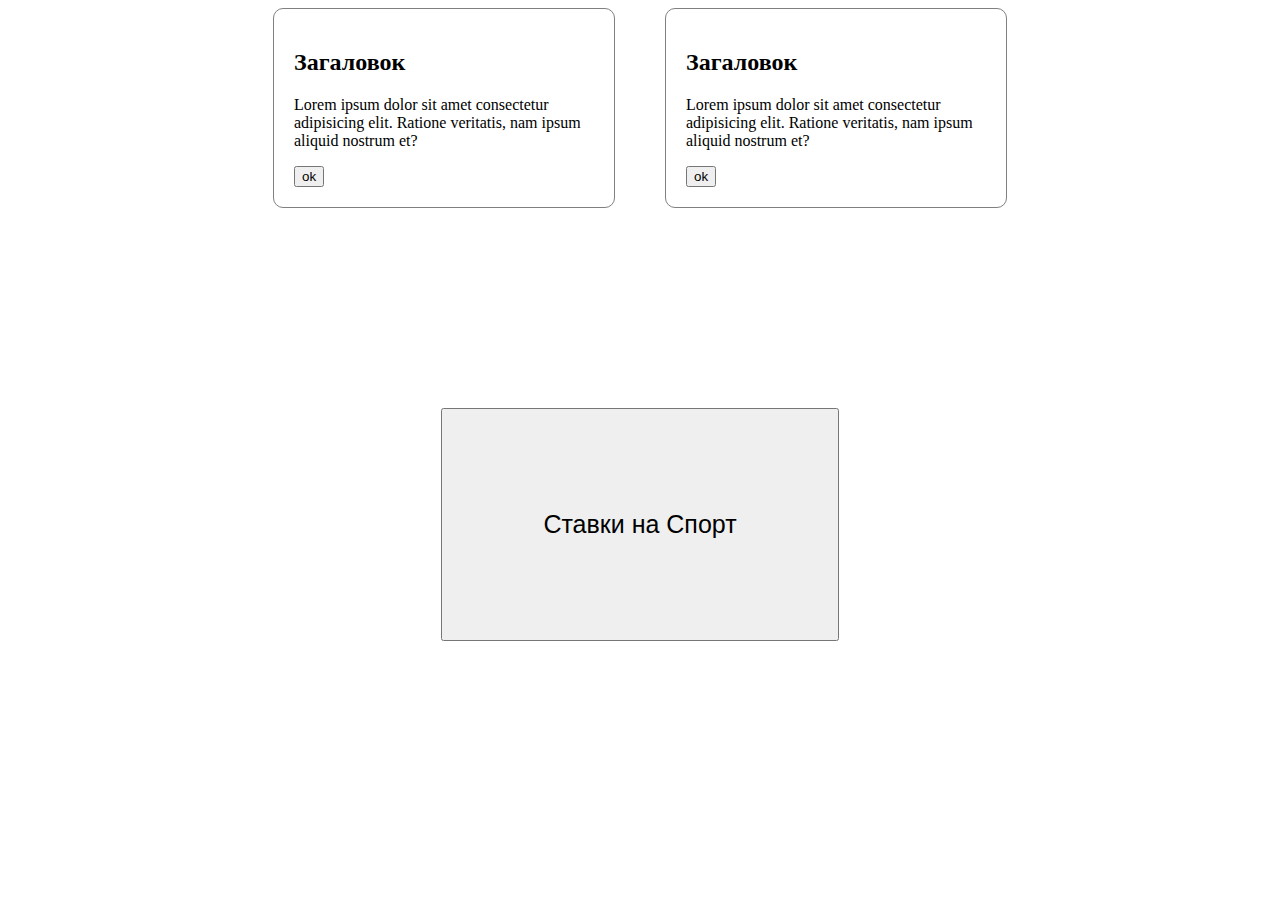
<file: imran21/index.html>
<!DOCTYPE html>
<html lang="en">
<head>
    <meta charset="UTF-8">
    <meta name="viewport" content="width=device-width, initial-scale=1.0">
    <link rel="stylesheet" href="style.css">
    <title>Document</title>
</head>
<body>
   <div class="cards">
    <div class="card card1">
        <h2>Загаловок</h2>
        <p>Lorem ipsum dolor sit amet consectetur adipisicing elit. Ratione veritatis, nam ipsum aliquid nostrum et?</p>
        <button>ok</button>
    </div>
    <div class="card card2">
        <h2>Загаловок</h2>
        <p>Lorem ipsum dolor sit amet consectetur adipisicing elit. Ratione veritatis, nam ipsum aliquid nostrum et?</p>
        <button>ok</button>
    </div>
   </div>
   <div class="sport">
    <div class="mujil">

        <button class="ky">Ставки на Спорт</button>
    </div>

    
   </div>







</body>
</html>
</file>
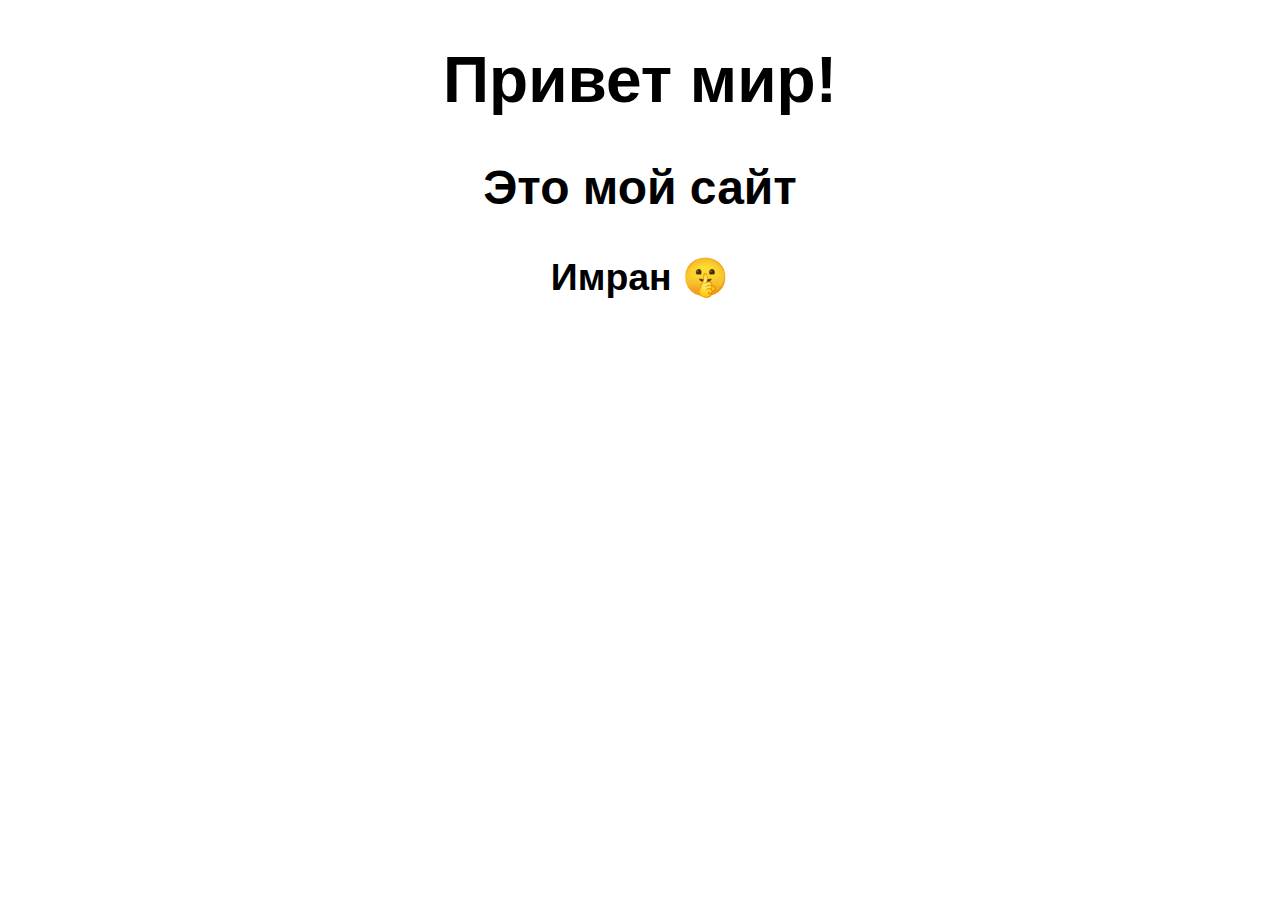
<file: MY-SITE/index.html>
<!DOCTYPE html>
<html lang="en">
<head>
    <meta charset="UTF-8">
    <meta name="viewport" content="width=device-width, initial-scale=1.0">
    <title>Document</title>
    <link rel="stylesheet" href="style.css">
</head>
<body>
    <h1>Привет мир!</h1>
    <h2>Это мой сайт</h2>
    <h3>Имран 🤫</h3>
</body>
</html>
</file>
<file: imran21/style.css>
.card{
    width: 300px;
    border: 1px solid gray;
    padding: 20px;
    border-radius: 10px;
    animation: anim1 3s infinite;
    
}
.cards{
    display: flex;
    justify-content: center;
    gap: 50px;
}
.card2{
    animation: anim2 3s infinite;
}
.sport{
    display: flex;
    justify-content:center ;
    padding: 200px;
    

}
.mujil{
    animation: anim3 3s infinite;
}
.ky{
    padding: 100px;
    font-size: 25px;
}
@keyframes anim3 {
    0% {
transform: translateY(1000px) rotate(360deg);
    }
    100% {
transform: translateY(-1000) ;
    }
}
@keyframes anim1 {
    0% {
        transform: translate(-1000px) rotate(360deg) skew(30deg) ;
    }
    100% {
        transform: translate(0.5);
    }
}
@keyframes anim2 {
    0% {
        transform: translate(1000px) rotate(360deg) skew(30deg) ;
    }
    100% {
        transform: translate(0.5);
    }
}
</file>
<file: MY-SITE/style.css>
body {
    background-color: white;
    text-align: center;
    font-size: 200%;

    font-family:'Lucida Sans', 'Lucida Sans Regular', 'Lucida Grande', 'Lucida Sans Unicode', Geneva, Verdana, sans-serif ;
}
</file>
